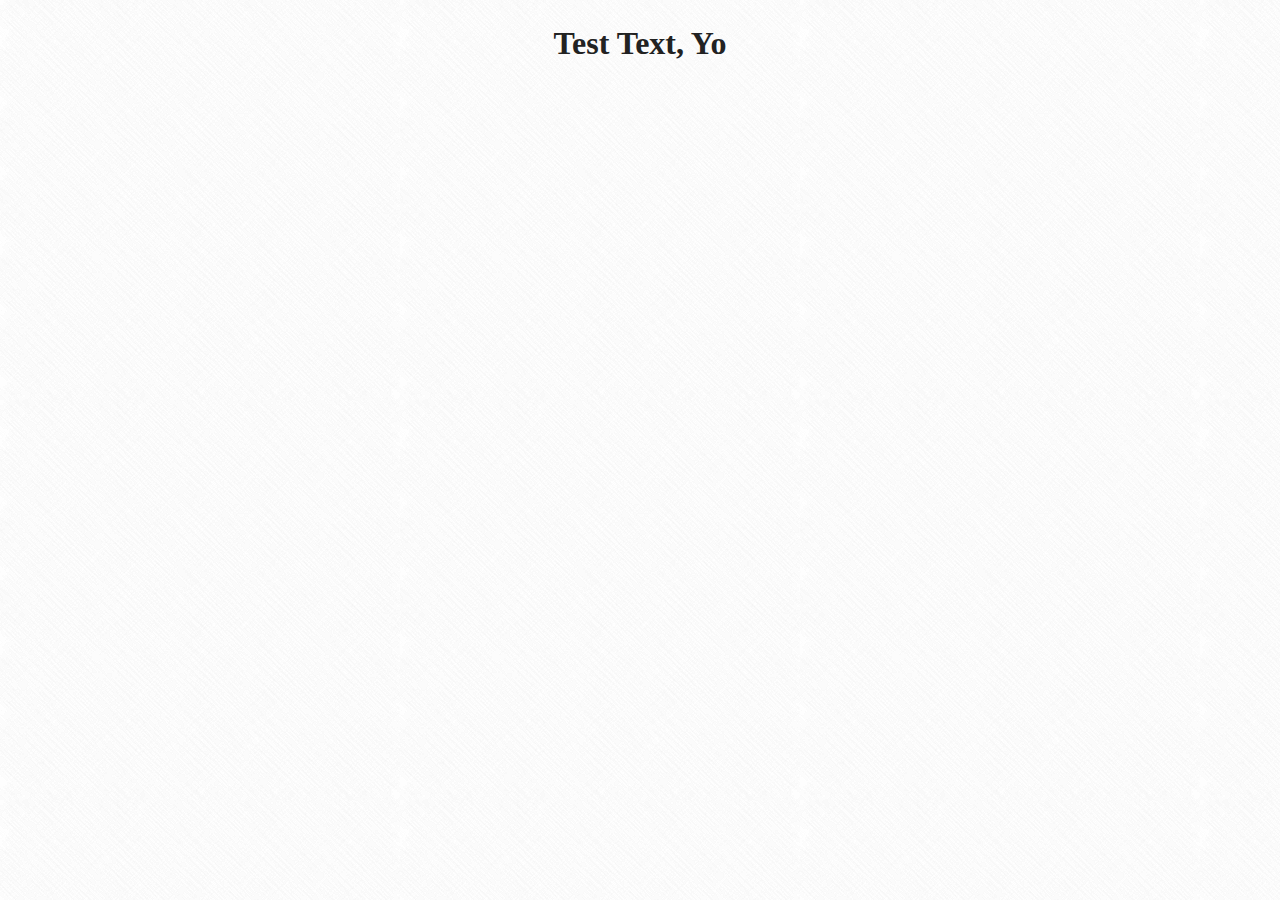
<file: index.html>
<!doctype html>
<html class="no-js" lang="">
    <head>
        <meta charset="utf-8">
        <meta http-equiv="X-UA-Compatible" content="IE=edge">
        <title></title>
        <meta name="description" content="">
        <meta name="viewport" content="width=device-width, initial-scale=1">

        <!-- Place favicon.ico and apple-touch-icon(s) in the root directory -->

        <link rel="stylesheet" href="css/main.css">
    </head>
    <body>
        <!--[if lt IE 8]>
            <p class="browsehappy">You are using an <strong>outdated</strong> browser. Please <a href="http://browsehappy.com/">upgrade your browser</a> to improve your experience.</p>
        <![endif]-->

        <!-- Add your site or application content here -->
        <h1>Test Text, Yo</h1>
        <div></div>
    </body>
</html>
</file>
<file: css/main.css>
/*! HTML5 Boilerplate v4.3.0 | MIT License | http://h5bp.com/ */

/*
 * What follows is the result of much research on cross-browser styling.
 * Credit left inline and big thanks to Nicolas Gallagher, Jonathan Neal,
 * Kroc Camen, and the H5BP dev community and team.
 */

/* ==========================================================================
   Base styles: opinionated defaults
   ========================================================================== */

html {
    color: #222;
    font-size: 1em;
    line-height: 1.4;
}

/*
 * Remove text-shadow in selection highlight: h5bp.com/i
 * These selection rule sets have to be separate.
 * Customize the background color to match your design.
 */

::-moz-selection {
    background: #b3d4fc;
    text-shadow: none;
}

::selection {
    background: #b3d4fc;
    text-shadow: none;
}

/*
 * A better looking default horizontal rule
 */

hr {
    display: block;
    height: 1px;
    border: 0;
    border-top: 1px solid #ccc;
    margin: 1em 0;
    padding: 0;
}

/*
 * Remove the gap between images, videos, audio and canvas and the bottom of
 * their containers: h5bp.com/i/440
 */

audio,
canvas,
img,
svg,
video {
    vertical-align: middle;
}

/*
 * Remove default fieldset styles.
 */

fieldset {
    border: 0;
    margin: 0;
    padding: 0;
}

/*
 * Allow only vertical resizing of textareas.
 */

textarea {
    resize: vertical;
}

/* ==========================================================================
   Browse Happy prompt
   ========================================================================== */

.browsehappy {
    margin: 0.2em 0;
    background: #ccc;
    color: #000;
    padding: 0.2em 0;
}

/* ==========================================================================
   Author's custom styles
   ========================================================================== */


body {
    background-image: url("../img/crossword.png");
}


h1 {
    text-align: center;
}

#main {
    position: relative;
    margin-left: auto;
    margin-right: auto;
    width: 600px;
}

#maintext {
    float: left;
}

#nav {
    position: absolute;
    bottom: 0px;
    left: 600px;
}

.code {
    position: center;
}






/* ==========================================================================
   Helper classes
   ========================================================================== */

/*
 * Hide visually and from screen readers: h5bp.com/u
 */

.hidden {
    display: none !important;
    visibility: hidden;
}

/*
 * Hide only visually, but have it available for screen readers: h5bp.com/v
 */

.visuallyhidden {
    border: 0;
    clip: rect(0 0 0 0);
    height: 1px;
    margin: -1px;
    overflow: hidden;
    padding: 0;
    position: absolute;
    width: 1px;
}

/*
 * Extends the .visuallyhidden class to allow the element to be focusable
 * when navigated to via the keyboard: h5bp.com/p
 */

.visuallyhidden.focusable:active,
.visuallyhidden.focusable:focus {
    clip: auto;
    height: auto;
    margin: 0;
    overflow: visible;
    position: static;
    width: auto;
}

/*
 * Hide visually and from screen readers, but maintain layout
 */

.invisible {
    visibility: hidden;
}

/*
 * Clearfix: contain floats
 *
 * For modern browsers
 * 1. The space content is one way to avoid an Opera bug when the
 *    `contenteditable` attribute is included anywhere else in the document.
 *    Otherwise it causes space to appear at the top and bottom of elements
 *    that receive the `clearfix` class.
 * 2. The use of `table` rather than `block` is only necessary if using
 *    `:before` to contain the top-margins of child elements.
 */

.clearfix:before,
.clearfix:after {
    content: " "; /* 1 */
    display: table; /* 2 */
}

.clearfix:after {
    clear: both;
}

/* ==========================================================================
   EXAMPLE Media Queries for Responsive Design.
   These examples override the primary ('mobile first') styles.
   Modify as content requires.
   ========================================================================== */

@media only screen and (min-width: 35em) {
    /* Style adjustments for viewports that meet the condition */
}

@media print,
       (-o-min-device-pixel-ratio: 5/4),
       (-webkit-min-device-pixel-ratio: 1.25),
       (min-resolution: 120dpi) {
    /* Style adjustments for high resolution devices */
}

/* ==========================================================================
   Print styles.
   Inlined to avoid the additional HTTP request: h5bp.com/r
   ========================================================================== */

@media print {
    * {
        background: transparent !important;
        color: #000 !important; /* Black prints faster: h5bp.com/s */
        box-shadow: none !important;
        text-shadow: none !important;
    }

    a,
    a:visited {
        text-decoration: underline;
    }

    a[href]:after {
        content: " (" attr(href) ")";
    }

    abbr[title]:after {
        content: " (" attr(title) ")";
    }

    /*
     * Don't show links that are fragment identifiers,
     * or use the `javascript:` pseudo protocol
     */

    a[href^="#"]:after,
    a[href^="javascript:"]:after {
        content: "";
    }

    pre,
    blockquote {
        border: 1px solid #999;
        page-break-inside: avoid;
    }

    thead {
        display: table-header-group; /* h5bp.com/t */
    }

    tr,
    img {
        page-break-inside: avoid;
    }

    img {
        max-width: 100% !important;
    }

    p,
    h2,
    h3 {
        orphans: 3;
        widows: 3;
    }

    h2,
    h3 {
        page-break-after: avoid;
    }
}
</file>
